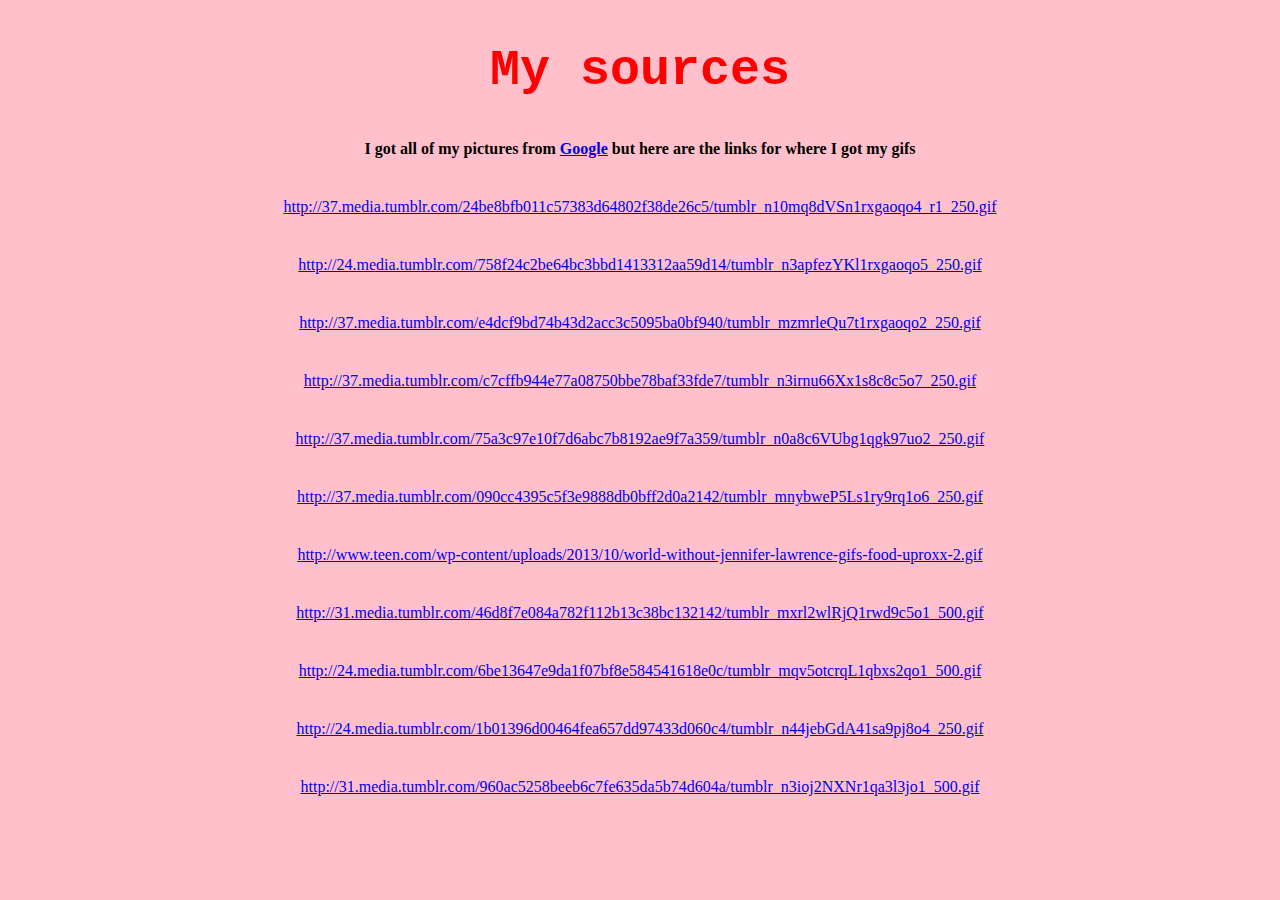
<file: emmacsspage4.html>
<!DOCTYPE html PUBLIC "-//W3C//DTD XHTML 1.0 Transitional//EN"
        "http://www.w3.org/TR/xhtml1/DTD/xhtml1-transitional.dtd">
<html xmlns="http://www.w3.org/1999/xhtml">
	<head>
		<title><b>HTML</b></title>
		<style type="text/css">
		<link rel="stylesheet" href="emmacsspage4css.css">
body {
	background-color:pink;
	background-image:;
	background-attachment: fixed;
	background-position:top center;
	background-repeat:repeat;
        }

h2 {
font-size:50px;
color:red;
font-family:Courier;
text-align:center;
}

p {
font-size:40px;
color:green;
font-family:Courier;
text-align:center;
}


</style>
	</head>
	<body style="background-color:pink;">
		
	
		
					<h2>My sources</h2>
					<p>
					<p><center><b> I got all of my pictures from <a href="www.google.com">Google</a> but here are the links for where I got my gifs</b></center></p>
					<p><center>
					<a href="http://37.media.tumblr.com/24be8bfb011c57383d64802f38de26c5/tumblr_n10mq8dVSn1rxgaoqo4_r1_250.gif">http://37.media.tumblr.com/24be8bfb011c57383d64802f38de26c5/tumblr_n10mq8dVSn1rxgaoqo4_r1_250.gif</a></center></p>
					
					<p><center><a href="http://24.media.tumblr.com/758f24c2be64bc3bbd1413312aa59d14/tumblr_n3apfezYKl1rxgaoqo5_250.gif">http://24.media.tumblr.com/758f24c2be64bc3bbd1413312aa59d14/tumblr_n3apfezYKl1rxgaoqo5_250.gif</a></center></p>
					
					<p><center><a href="http://37.media.tumblr.com/e4dcf9bd74b43d2acc3c5095ba0bf940/tumblr_mzmrleQu7t1rxgaoqo2_250.gif">http://37.media.tumblr.com/e4dcf9bd74b43d2acc3c5095ba0bf940/tumblr_mzmrleQu7t1rxgaoqo2_250.gif</a></center></p>
					
					<p><center><a href="http://37.media.tumblr.com/c7cffb944e77a08750bbe78baf33fde7/tumblr_n3irnu66Xx1s8c8c5o7_250.gif">http://37.media.tumblr.com/c7cffb944e77a08750bbe78baf33fde7/tumblr_n3irnu66Xx1s8c8c5o7_250.gif</a></center></p>
					
					<p><center><a href="http://37.media.tumblr.com/75a3c97e10f7d6abc7b8192ae9f7a359/tumblr_n0a8c6VUbg1qgk97uo2_250.gif">http://37.media.tumblr.com/75a3c97e10f7d6abc7b8192ae9f7a359/tumblr_n0a8c6VUbg1qgk97uo2_250.gif</a></center></p>
					
					<p><center><a href="http://37.media.tumblr.com/090cc4395c5f3e9888db0bff2d0a2142/tumblr_mnybweP5Ls1ry9rq1o6_250.gif">http://37.media.tumblr.com/090cc4395c5f3e9888db0bff2d0a2142/tumblr_mnybweP5Ls1ry9rq1o6_250.gif</a></center></p>
					
					<p><center><a href="http://www.teen.com/wp-content/uploads/2013/10/world-without-jennifer-lawrence-gifs-food-uproxx-2.gif">http://www.teen.com/wp-content/uploads/2013/10/world-without-jennifer-lawrence-gifs-food-uproxx-2.gif</a></center></p>
					
					<p><center><a href="http://31.media.tumblr.com/46d8f7e084a782f112b13c38bc132142/tumblr_mxrl2wlRjQ1rwd9c5o1_500.gif">http://31.media.tumblr.com/46d8f7e084a782f112b13c38bc132142/tumblr_mxrl2wlRjQ1rwd9c5o1_500.gif</a></center></p>
					
					<p><center><a href="http://24.media.tumblr.com/6be13647e9da1f07bf8e584541618e0c/tumblr_mqv5otcrqL1qbxs2qo1_500.gif">http://24.media.tumblr.com/6be13647e9da1f07bf8e584541618e0c/tumblr_mqv5otcrqL1qbxs2qo1_500.gif</a></center></p>
					
					<p><center><a href="http://24.media.tumblr.com/1b01396d00464fea657dd97433d060c4/tumblr_n44jebGdA41sa9pj8o4_250.gif">http://24.media.tumblr.com/1b01396d00464fea657dd97433d060c4/tumblr_n44jebGdA41sa9pj8o4_250.gif</a></center></p>
					
					<p><center><a href="http://31.media.tumblr.com/960ac5258beeb6c7fe635da5b74d604a/tumblr_n3ioj2NXNr1qa3l3jo1_500.gif">http://31.media.tumblr.com/960ac5258beeb6c7fe635da5b74d604a/tumblr_n3ioj2NXNr1qa3l3jo1_500.gif</a></center></p></p>
					

					
					
			
	</body>
</html>
</file>
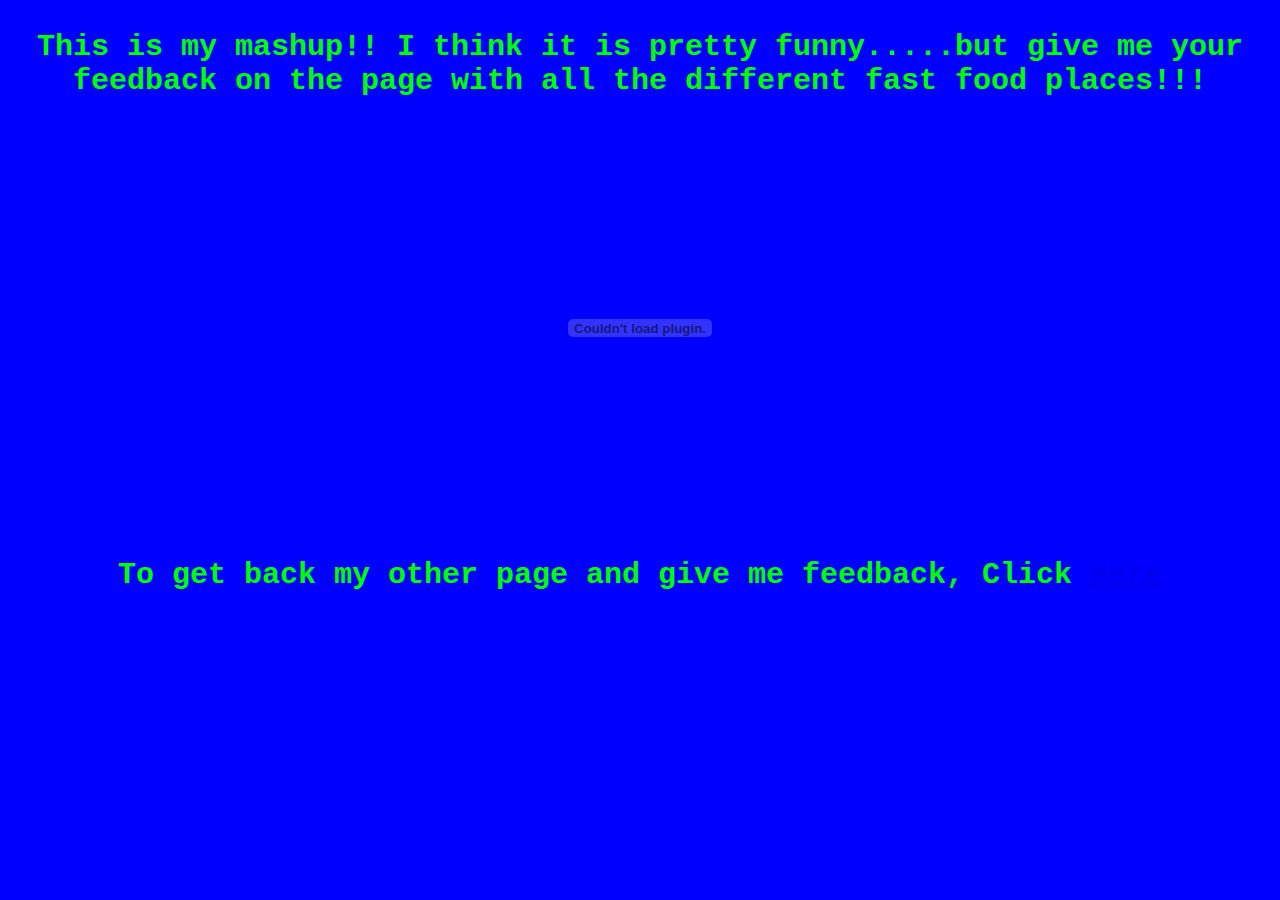
<file: emmacsspage5.html>
<!DOCTYPE html PUBLIC "-//W3C//DTD XHTML 1.0 Transitional//EN"
        "http://www.w3.org/TR/xhtml1/DTD/xhtml1-transitional.dtd">
<html xmlns="http://www.w3.org/1999/xhtml">
	<head>
		<title><b>Video</b></title>
		<style type="text/css">
		
body {
	background-color:blue;
	background-image:;
	background-attachment: fixed;
	background-position:top center;
	background-repeat:repeat;
        }



</style>
	</head>
	<body>
		<h2> <center><p style="color:lime; font-size: 30px; font-family:Courier;"> This is my mashup!! I think it is pretty funny.....but give me your feedback on the page with all the different fast food places!!! </p></center></h2>
		<h3> <center><embed src="http://player.youku.com/player.php/sid/XNzExNDY5NzI0/v.swf" allowFullScreen="true" quality="high" width="480" height="400" align="middle" allowScriptAccess="always" type="application/x-shockwave-flash"></center></h3></embed>
	
		
					
					
				<h4><center> <p style="color:lime; font-size: 30px; font-family:Courier;">To get back my other page and give me feedback, Click <a href="emmacsspage2.html">Here</a></p></center></h4> 	
			
	</body>
</html>
</file>
<file: emmacsspage4css.css>
p p{
font-size:40px;
color:green;
font-family:Courier;
text-align:center;
}
</file>
